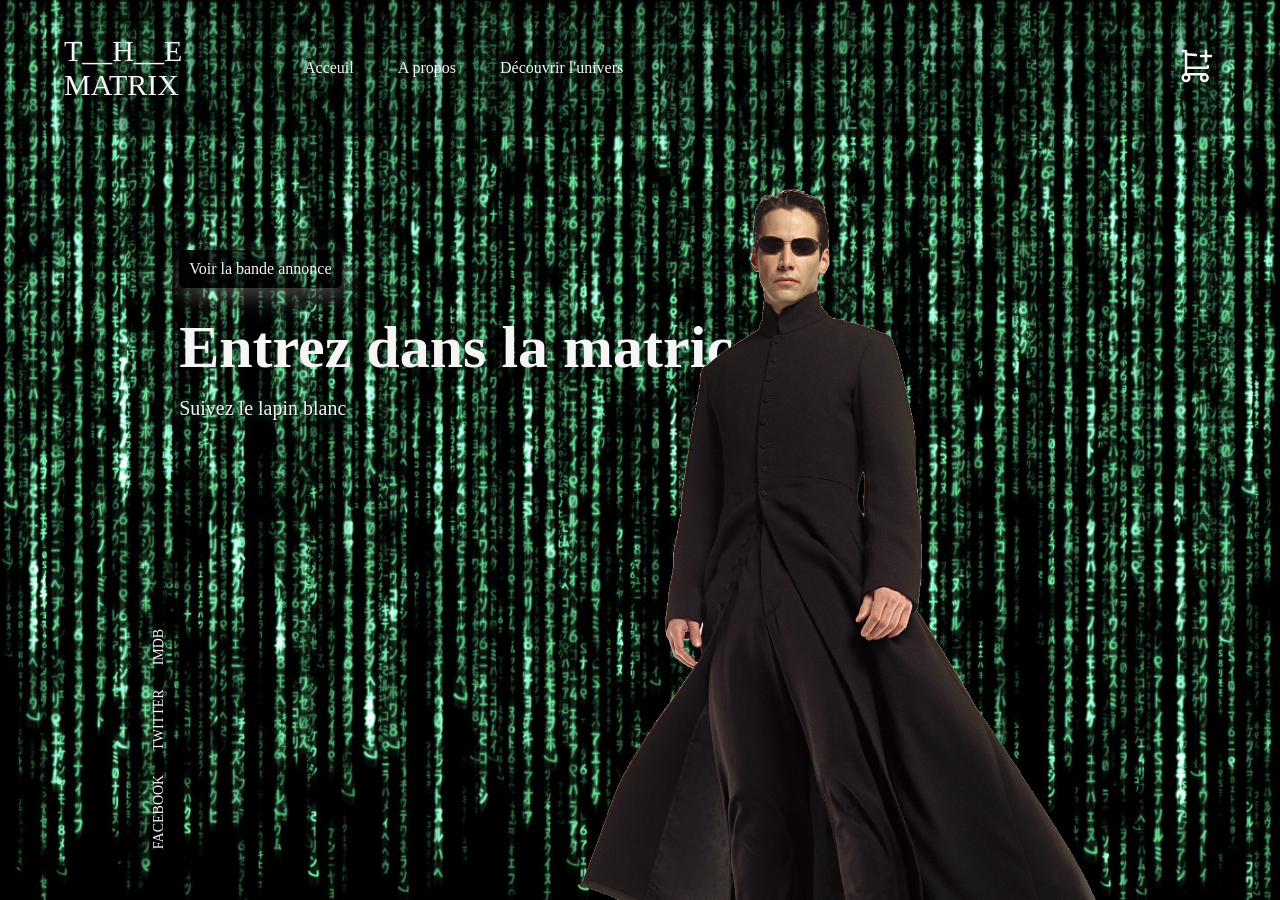
<file: index.html>
<!DOCTYPE html>
<html lang="fr">
<head>
    <meta charset="UTF-8">
    <meta http-equiv="X-UA-Compatible" content="IE=edge">
    <meta name="viewport" content="width=device-width, initial-scale=1.0">
    <title>The matrix</title>
    <link rel="stylesheet" href="style.css">
</head>
<body>
    <main>
        <header>
            <nav>
                <a href="#" class="logo"> T__H__E <br/> MATRIX</a>
                    <ul>
                        <li><a href="index.html">Acceuil</a></li>
                        <li><a href="about.html">A propos</a></li>
                        <li><a href="https://www.youtube.com/watch?v=8ufqaDx4iuQ">Découvrir l'univers</a></li>
                    </ul>
                <a href="" class="cart">
                    <svg xmlns="http://www.w3.org/2000/svg" class="icon icon-tabler icon-tabler-shopping-cart-plus" width="40" height="40" viewBox="0 0 24 24" stroke-width="1.5" stroke="#f5f5f5" fill="none" stroke-linecap="round" stroke-linejoin="round">
                        <path stroke="none" d="M0 0h24v24H0z" fill="none"/>
                        <circle cx="6" cy="19" r="2" />
                        <circle cx="17" cy="19" r="2" />
                        <path d="M17 17h-11v-14h-2" />
                        <path d="M6 5l6.005 .429m7.138 6.573l-.143 .998h-13" />
                        <path d="M15 6h6m-3 -3v6" />
                    </svg>
                </a>
            </nav>
        </header>
        <section>
            <a href="https://www.youtube.com/watch?v=HOnUt-BFP4M" class="btn">Voir la bande annonce</a>
            <h1>Entrez dans la matrice</h1>
            <p>Suivez le lapin blanc</p>
        </section>

        <img src="images/character.png" alt="Neo played by Keanu Reeves." class="feature-img">
    
        <footer>
            <nav class="social-link">
                <a href="#">FACEBOOK</a>
                <a href="#">TWITTER</a>
                <a href="#">IMDB</a>
            </nav>
        </footer>
    </main>
</body>
</html>
</file>
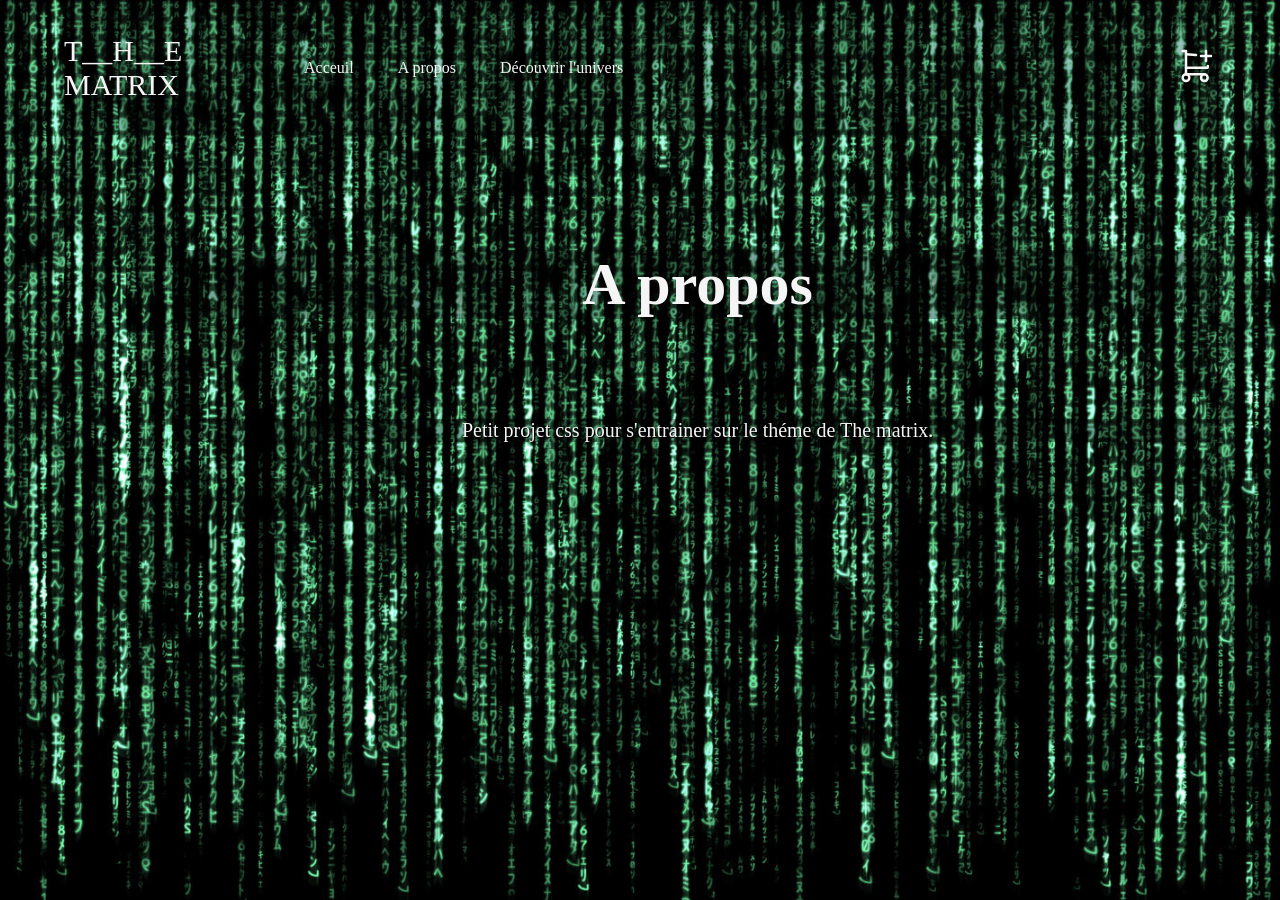
<file: about.html>
<!DOCTYPE html>
<html lang="en">
<head>
    <meta charset="UTF-8">
    <meta http-equiv="X-UA-Compatible" content="IE=edge">
    <meta name="viewport" content="width=device-width, initial-scale=1.0">
    <link rel="stylesheet" href="style.css">
    <title>The matrix</title>
</head>
<body>
    <main class="about">
        <header>
            <nav>
                <a href="#" class="logo"> T__H__E <br/> MATRIX</a>
                    <ul>
                        <li><a href="index.html">Acceuil</a></li>
                        <li><a href="about.html">A propos</a></li>
                        <li><a href="https://www.youtube.com/watch?v=8ufqaDx4iuQ">Découvrir l'univers</a></li>
                    </ul>
                <a href="" class="cart">
                    <svg xmlns="http://www.w3.org/2000/svg" class="icon icon-tabler icon-tabler-shopping-cart-plus" width="40" height="40" viewBox="0 0 24 24" stroke-width="1.5" stroke="#f5f5f5" fill="none" stroke-linecap="round" stroke-linejoin="round">
                        <path stroke="none" d="M0 0h24v24H0z" fill="none"/>
                        <circle cx="6" cy="19" r="2" />
                        <circle cx="17" cy="19" r="2" />
                        <path d="M17 17h-11v-14h-2" />
                        <path d="M6 5l6.005 .429m7.138 6.573l-.143 .998h-13" />
                        <path d="M15 6h6m-3 -3v6" />
                    </svg>
                </a>
            </nav>
        </header>
        <section>
            <h1>A propos</h1>
            <p>Petit projet css pour s'entrainer sur le théme de The matrix.</p>
    </section>
    </main>
</body>
</html>
</file>
<file: style.css>
*{
    margin: 0;
    padding: 0;
    color: whitesmoke;
}

main {
    height: 100vh;
    width: 100%;
    background-image: url(images/background.jpg);
    background-position: center;
    background-size: cover;
    padding-left: 5%;
    padding-right: 5%;
    box-sizing: border-box;
    position: relative;
    overflow: hidden;
}

header nav {
    width: 100%;
    height: 15vh;
    margin: auto;
    display: flex;
    align-items: center;
    background-color: rgba(0, 0, 0, 0.25);
}

.logo {
    width: 160px;
    font-size: 30px;
    text-decoration: none;
}
.logo:hover {
    transform: scale(1.7);
    color: seagreen;
    text-shadow: 1px 1px whitesmoke;
}

.cart {
    width: 40px;
}

header nav ul{
    flex: 1;
    padding-left: 60px;
}

header nav ul li {
    display: inline-block;
    list-style: none;
    margin: 0 20px;
}

header nav ul li a{
   text-decoration: none;
}

section {
    margin-left: 10%;
    margin-top: 10%;
}

section .btn {
    display: inline-block;
    background: linear-gradient(75deg, #000000, transparent);
    border-radius: 6px;
    padding: 10px;
    box-sizing: border-box;
    text-decoration: none;
    box-shadow: 3px 8px 22px rgba(200, 200, 200, 0.35);
    animation: 2s;
}

section .btn:hover {
    box-shadow: 3px 8px 22px rgba(200, 200, 200, 0.75);
}

section h1{
    font-size: 60px;
    margin-top: 25px;
    margin-bottom: 15px;
    transition: 2s;
}
section h1:hover{
    filter: blur(3px);
}

section p{
    font-size: 20px;
    text-shadow: 1px 1px 1px black, 0 0 10px seagreen;
}

.feature-img {
    position: absolute;
    height: 100%;
    right: 140px;
    bottom: -20%;
    transition: 7s;
}

.feature-img:hover {
    transform: scale(1.1);
}

@media screen and (max-width: 1200px) {
    .feature-img {
        height: 50%;
        right: 4px;
        bottom: 0;
    }
}

/* footer */
.social-link{
    transform: rotate(-90deg);
    position: absolute;
    left: 3%;
    bottom: 18%;
}

.social-link a{
    text-decoration: none;
    padding-right: 20px;
    font-size: 14px;
}

.about section {
    text-align: center;
}

.about section > * {
    background-color: rgba(0, 0, 0, 0.35);
}

.about section p {
    margin-top: 100px;
    text-shadow: 1px 1px rgb(0, 0, 0);
}
</file>
